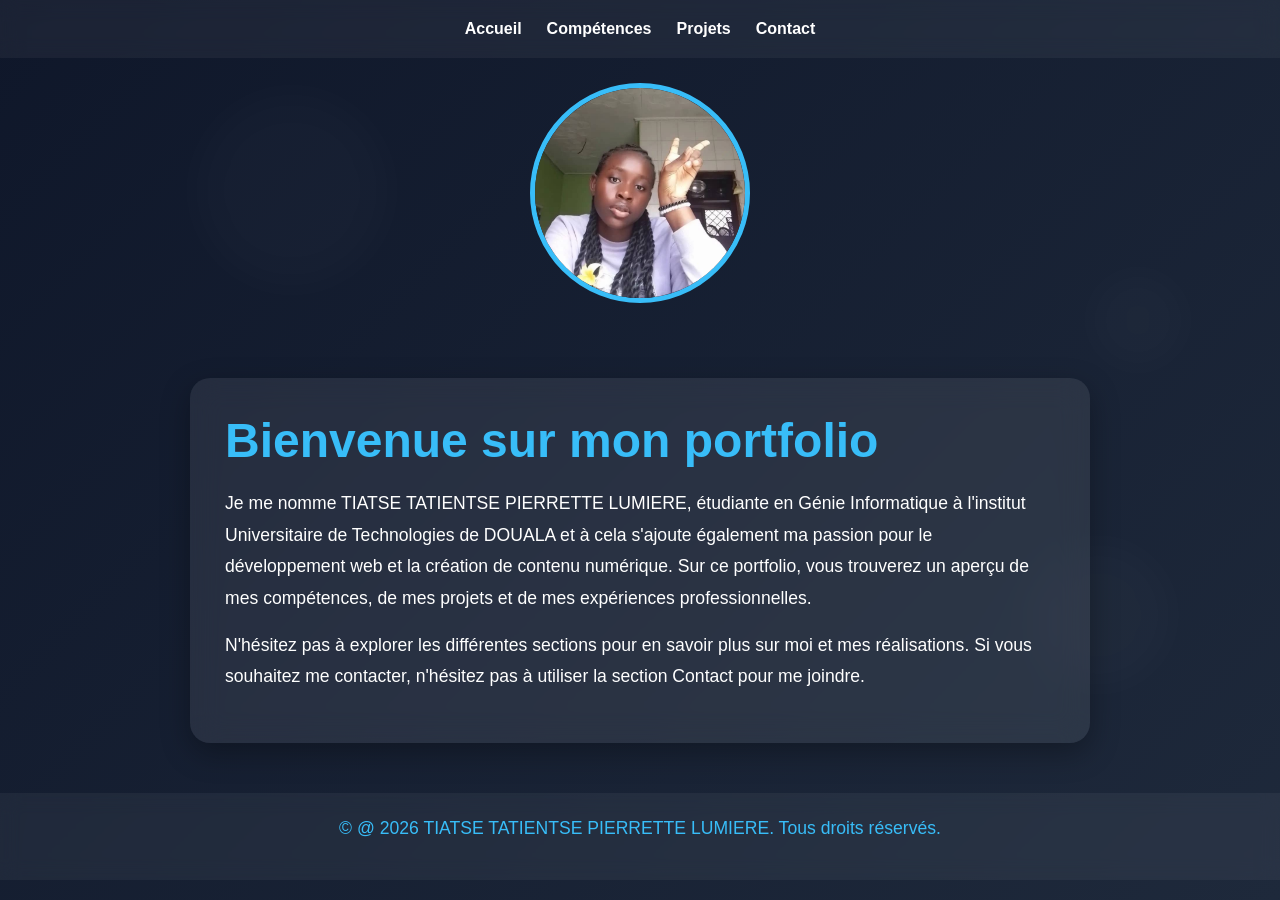
<file: index.html>
<!DOCTYPE html>
<html lang="fr">
<head>
<meta charset="UTF-8">
<meta name="viewport" content="width=device-width, initial-scale=1.0">
<title>Pierrette Lights | Portfolio</title>
<link rel="stylesheet" href="style2.css">
</head>
<body>
    <div class="bulle b1"></div>
    <div class="bulle b2"></div>
    <div class="bulle b3"></div>
    <header>
        <nav>
            <a href="index.html">Accueil</a>
            <a href="Competences.html">Compétences</a>
            <a href="Projets.html">Projets</a>
            <a href="Contact.html">Contact</a>
        </nav>
    </header>
    <div class="photoprofil">
        <img src="photo_2026-06-08_00-14-17.jpg" alt="" width="150">
    </div>
    <div class="Contenu">
        <h1>Bienvenue sur mon portfolio</h1>
        <p>Je me nomme TIATSE TATIENTSE PIERRETTE LUMIERE, étudiante en Génie Informatique à l'institut Universitaire de Technologies de DOUALA et à cela s'ajoute également ma passion pour le développement web et la création de contenu numérique. Sur ce portfolio, vous trouverez un aperçu de mes compétences, de mes projets et de mes expériences professionnelles.</p>
        <p>N'hésitez pas à explorer les différentes sections pour en savoir plus sur moi et mes réalisations. Si vous souhaitez me contacter, n'hésitez pas à utiliser la section Contact pour me joindre.</p>
    </div>
    <footer>
        <p>&copy; @ 2026 TIATSE TATIENTSE PIERRETTE LUMIERE. Tous droits réservés.</p>
    </footer>
</body>
</html>
</file>
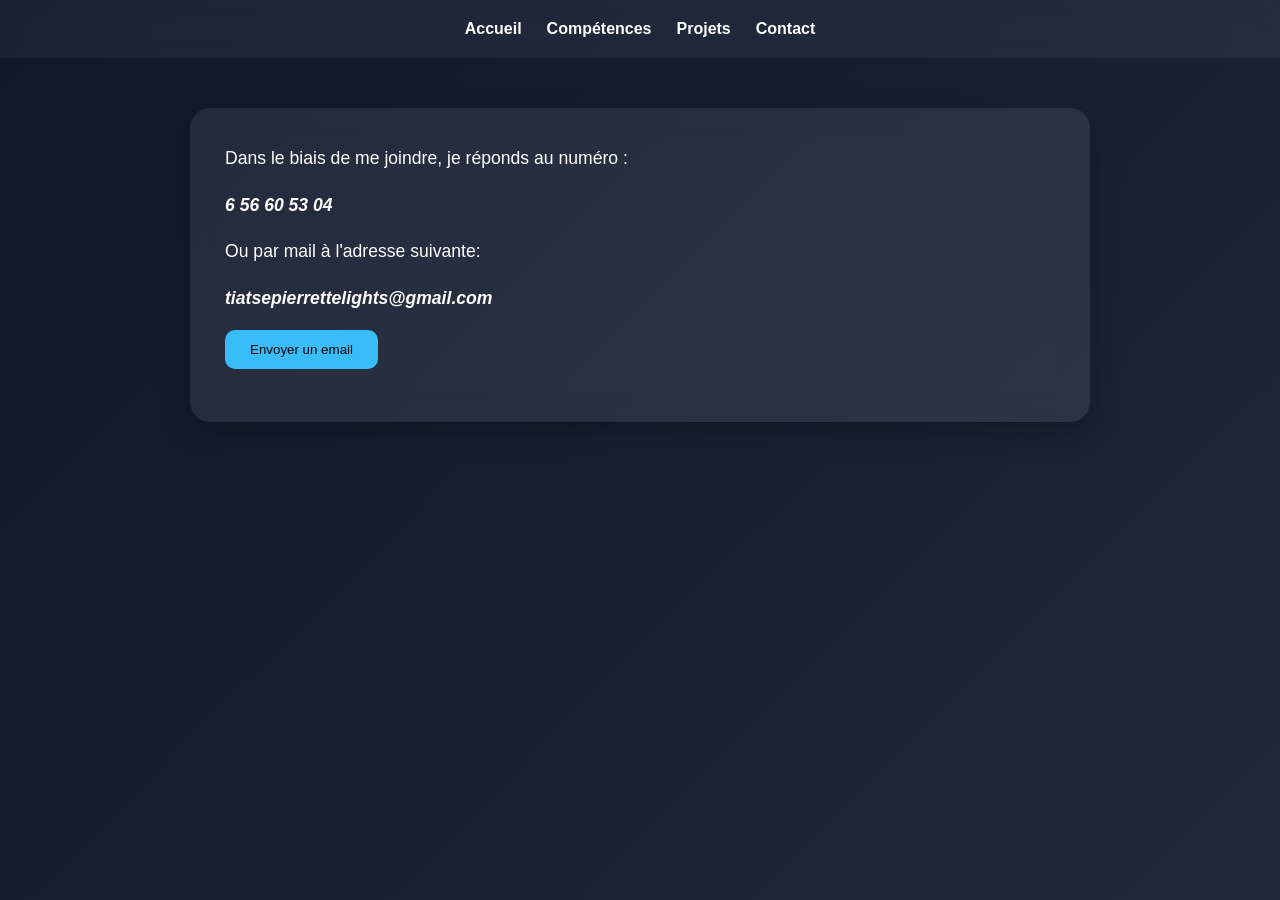
<file: Contact.html>
<!DOCTYPE html>
<html lang="en">
<head>
    <meta charset="UTF-8">
    <meta name="viewport" content="width=device-width, initial-scale=1.0">
    <title>Contact</title>
    <link rel="stylesheet" href="style2.css">
</head>
<body>
    <header>
        <nav>
            <a href="index.html">Accueil</a>
            <a href="Competences.html">Compétences</a>
            <a href="Projets.html">Projets</a>
            <a href="Contact.html">Contact</a>
        </nav>
    </header>
    <div class="contact">
        <p>Dans le biais de me joindre, je réponds au numéro :</p>
        <p><b><i>6 56 60 53 04</i></b></p>
        <p>Ou par mail à l'adresse suivante:</p>
        <p><b><i>tiatsepierrettelights@gmail.com</i></b></p>
        <button onclick="window.location.href='mailto:tiatsepierrettelights@gmail.com'">Envoyer un email</button><br>
        <br>
    </div>
</body>
</html>
</file>
<file: style2.css>
/* Réinitialisation */
*{
    margin:0;
    padding:0;
    box-sizing:border-box;
    font-family:'Segoe UI', sans-serif;
}

/* Corps de la page */
body{
    background: linear-gradient(135deg,#0f172a,#1e293b);
    color:white;
    min-height:100vh;
    display:flex;
    flex-direction:column;
}

.bulle{
    position: fixed;
    border-radius: 50%;
    background: rgba(255,255,255,0.1);
    opacity: 0.2;
    filter: blur(20px);
}
.b1{
    width: 200px;
    height: 200px;
    top: 10%;
    left: 15%;
}
.b2{
    width: 150px;
    height: 150px;
    top: 60%;
    left: 80%;
}
.b3{
    width: 100px;
    height: 100px;
    top: 30%;
    left: 85%;
}
/* Barre de navigation */
header{
    background: rgba(255,255,255,0.05);
    backdrop-filter: blur(10px);
    padding:20px;
}

nav{
    display:flex;
    justify-content:center;
    gap:25px;
}

nav a{
    color:white;
    text-decoration:none;
    font-weight:bold;
    transition:0.3s;
}

nav a:hover{
    color:#38bdf8;
    transform:translateY(-2px);
}

.photoprofil{
    display: flex;
    justify-content: center;
    margin-bottom: 25px;
}
.photoprofil img{
    margin-top: 25px;
    width:220px;
    height:220px;
    border-radius:50%;
    object-fit:cover;
    border: 5px solid #38bdf8;.
    box-shadow: 0 0 30px rgba(56,189,248,0.5);
    transition: 0.4s;
}
.photoprofil img:hover{
    transform: scale(1.05);
    box-shadow: 0 0 40px rgba(56,189,248,0.7);
}

/* Contenu principal */
.Contenu,
.bloc,
.contact{
    width:80%;
    max-width:900px;
    margin:50px auto;
    background:rgba(255,255,255,0.08);
    padding:35px;
    border-radius:20px;
    backdrop-filter: blur(15px);
    box-shadow:0 10px 30px rgba(0,0,0,0.3);
}

/* Titres */
h1{
    font-size:3rem;
    margin-bottom:20px;
    color:#38bdf8;
}

h2{
    margin-bottom:15px;
    color:#38bdf8;
}

/* Paragraphes */
p{
    line-height:1.8;
    margin-bottom:15px;
    font-size:1.1rem;
}

/* Liste des compétences */
ul{
    list-style:none;
}

ul li{
    background:rgba(56,189,248,0.15);
    margin:12px 0;
    padding:15px;
    border-radius:10px;
    transition:0.3s;
}

ul li:hover{
    transform:translateX(10px);
    background:rgba(56,189,248,0.35);
}

ul li::before{
    content:'✓';
    color:#38bdf8;
    margin-right:10px;
}
/* Boutons */
button{
    background:#38bdf8;
    border:none;
    padding:12px 25px;
    border-radius:10px;
    cursor:pointer;
    transition:0.3s;
}

button:hover{
    transform:scale(1.05);
    background:#0ea5e9;
}

button a{
    color:white;
    text-decoration:none;
    font-weight:bold;
}

/* Adresse mail */
.contact a{
    color:#38bdf8;
    text-decoration:none;
}

.contact a:hover{
    text-decoration:underline;
}

footer{
    text-align:center;
    padding:20px;
    background: rgba(255,255,255,0.05);
    backdrop-filter: blur(10px);
    color:#38bdf8;
}
/* Responsive */
@media(max-width:768px){

    nav{
        flex-direction:column;
        align-items:center;
    }

    h1{
        font-size:2rem;
    }

    .Contenu,
    .bloc,
    .contact{
        width:95%;
    }
}
</file>
